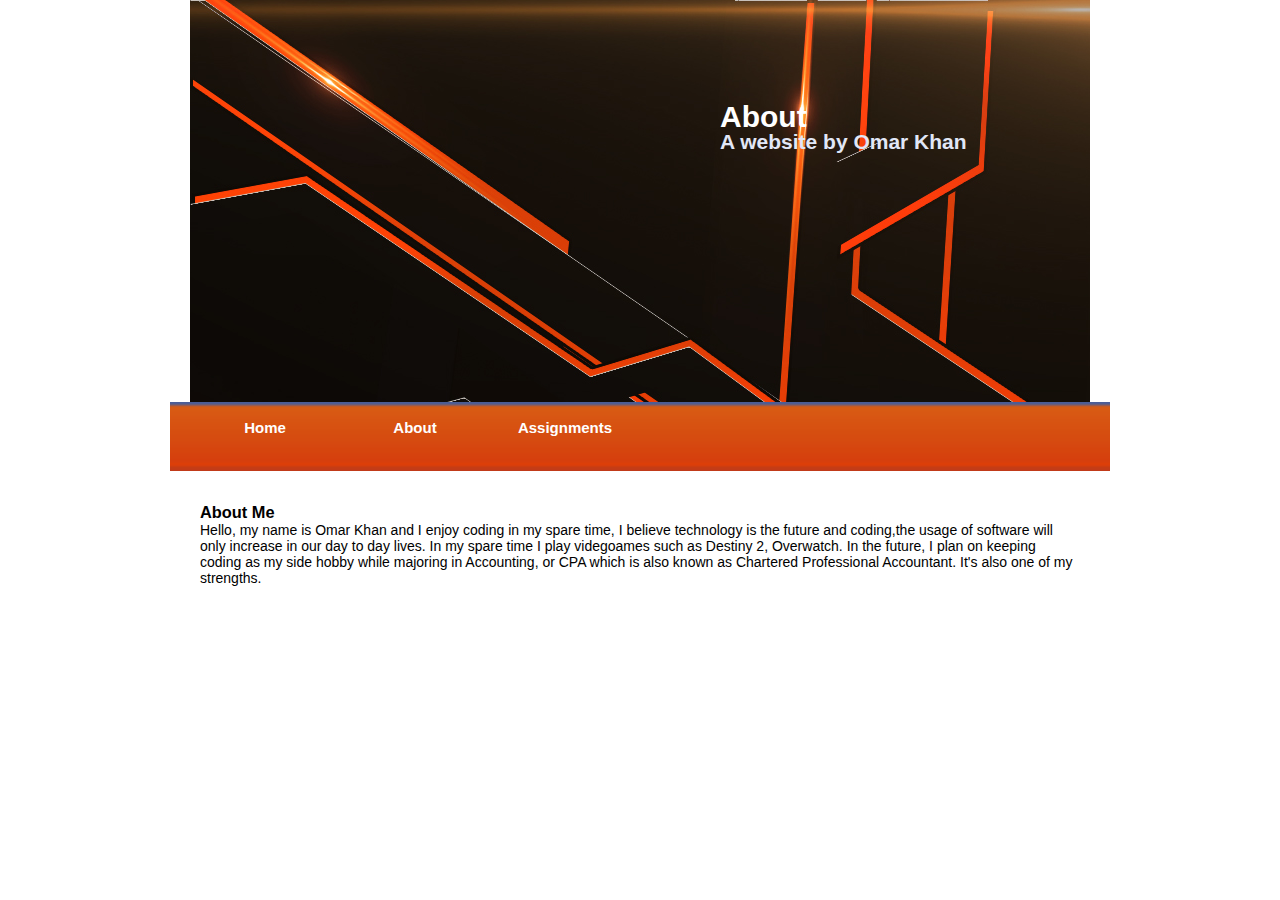
<file: index.html>
<!DOCTYPE html>
<head>
<meta http-equiv="Content-Type" content="text/html; charset=utf-8" />
<link rel="stylesheet" type="text/css" href="style.css" />
<title>Omar's Website</title>
</head>

<body>
<div id="container">
		<div id="mainpic">
        	<h1>About<span class="lightblue"></span></h1>
            <h2>A website by Omar Khan</h2>
        </div>   
        
        <div id="menu">
        	<ul>
            	<li class="menuitem"><a href="index.html">Home</a></li>
                <li class="menuitem"><a href="Pages/Home.html">About</a></li>
                <li class="menuitem"><a href="Pages/Assignments.html">Assignments</a></li>
            </ul>
        </div>
        

        
		<div id="content">
        	<p>&nbsp;</p>
           	<p>&nbsp;</p>
       	  <h3>About Me</h3>
        	<p>Hello, my name is Omar Khan and I enjoy coding in my spare time, I believe technology is the future and coding,the usage of software will only increase in our day to day lives. In my spare time I play videgoames such as Destiny 2, Overwatch. In the future, I plan on keeping coding as my side hobby while majoring in Accounting, or CPA which is also known as Chartered Professional Accountant. It's also one of my strengths.</p>
        	<p>&nbsp;</p>
</file>
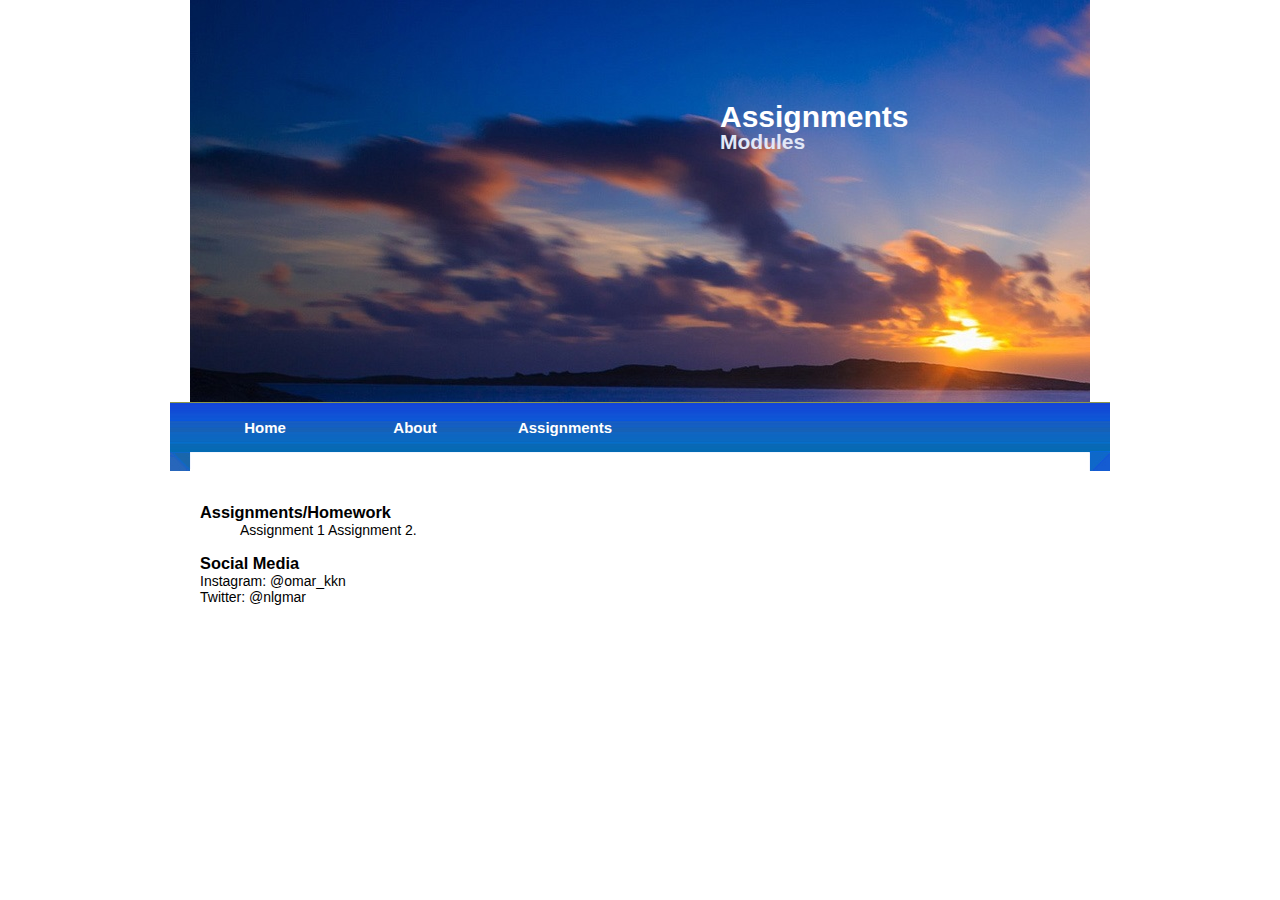
<file: Pages/Assignments.html>
<!DOCTYPE html>
<head>
<meta http-equiv="Content-Type" content="text/html; charset=utf-8" />
<link rel="stylesheet" type="text/css" href="style.css" />
<title>Omar's Website</title>
</head>

<body>
<div id="container">
		<div id="mainpic">
        	<h1>Assignments<span class="lightblue"></span></h1>
            <h2>Modules</h2>
        </div>   
        
        <div id="menu">
        	<ul>
            	<li class="menuitem"><a href="../index.html">Home</a></li>
                <li class="menuitem"><a href="Home.html">About</a></li>
                <li class="menuitem"><a href="Assignments.html">Assignments</a></li>
            </ul>
        </div>
        

        
		<div id="content">
        	<p>&nbsp;</p>
           	<p>&nbsp;</p>
       	  <h3>Assignments/Homework</h3>
        	<ol>Assignment 1
            Assignment 2.</ol>
        	<p>&nbsp;</p>
<h3>Social Media</h3>
        	<p>Instagram: @omar_kkn
        		<p>Twitter: @nlgmar</p>
        	<p>&nbsp;</p>
        	
            
          </div>
   </div>
</body>
</html>
</file>
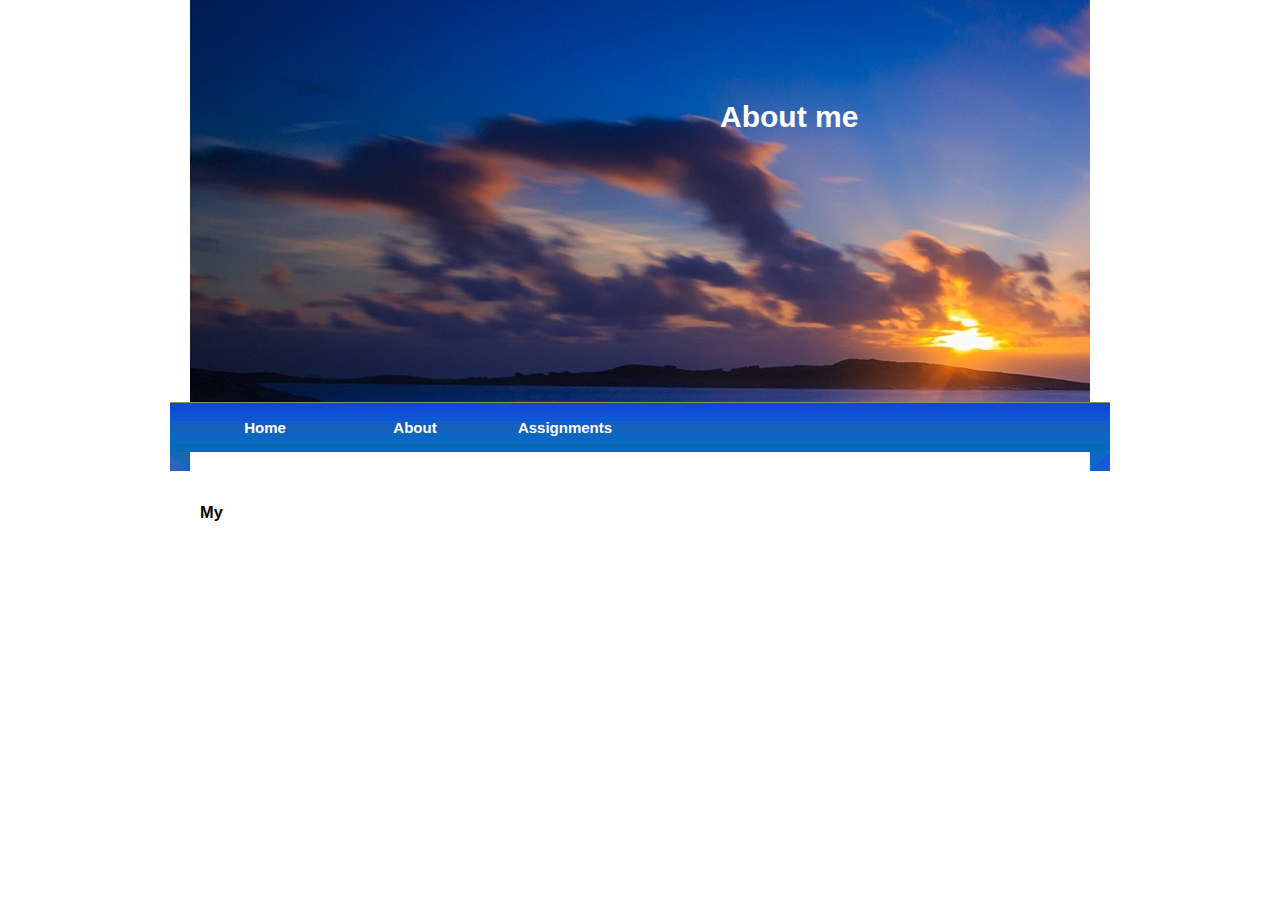
<file: Pages/Home.html>
<!DOCTYPE html>
<head>
<meta http-equiv="Content-Type" content="text/html; charset=utf-8" />
<link rel="stylesheet" type="text/css" href="style.css" />
<title>Omar's Website</title>
</head>

<body>
<div id="container">
		<div id="mainpic">
        	<h1>About me<span class="lightblue"></span></h1>
        </div>   
        
        <div id="menu">
        	<ul>
            	<li class="menuitem"><a href="../index.html">Home</a></li>
                <li class="menuitem"><a href="Home.html">About</a></li>
                <li class="menuitem"><a href="Assignments.html">Assignments</a></li>
            </ul>
        </div>
        

        
		<div id="content">
        	<p>&nbsp;</p>
           	<p>&nbsp;</p>
       	  <h3>My</h3>
        	<ol></ol>
        	<p>&nbsp;</p>
<h3></h3>
        	<p>
        		<p></p>
        	<p>&nbsp;</p>
        	
            
          </div>
   </div>
</body>
</html>
</file>
<file: style.css>
body {
	margin: 0;
	padding: 0;
	text-align: left;
	font: 14px Arial, Helvetica, sans-serif;
	font-size: 14px;
	color: #000000;
	background: #FFFFFF;
	background-repeat:repeat-x;
}
*
{
  margin: 0 auto 0 auto;
 text-align:left;}

#container
{
  display: block; 
  height:auto;
  position: relative; 
  width: 940px;
}

#mainpic h1
{
	position:absolute;
text-align:right;

font-size:30px;
color:#FFF;	
left:550px;
top:100px;
}


#mainpic h2
{
position:absolute;
text-align:right;
color:#E1E7F7;	
left:550px;
top:130px;
}

#mainpic
{
background-image:url(images/main.jpg);
background-repeat:no-repeat;
width:900px;
height:402px;	
}



.lightorange
{
color:#FF8C00	
	
}




#menu
{
background-image:url(images/menu.png);
background-repeat:no-repeat;
width:940px;
height:69px;
float:left;
clear:both;
}

#content
{
width:880px;
height:auto;
background-color:#FFF;
padding-left:10px;
padding-right:10px;
padding-bottom:5px;
}

#footer
{
width:inherit;
height:auto;
}

#footer h3 a,#footer h3 a:visited
{
display:inline;
text-align:center;
font-size:12px;
text-decoration:none;
color:#7198E1;
}


#menu ul {
	list-style: none;
	padding: 0px;
	margin-left:auto;
	width:900px;
}

#menu li {
	list-style: none;
	padding: 0px;	
	display: inline; 
	
}

#menu a {
	float: left;
	width: 150px;
	height: 40px;
	display: block;
	text-align: center;
	text-decoration: none;
	color: #ffffff;
	font-weight: bold;
	padding-top: 17px;
	font-size: 15px;
}

#menu a:hover{
	color:#BAD1F3;
	background: url(images/menuhov.jpg) no-repeat;
}

#content p
{
	
}


html, body {
text-align: center;
}
p {text-align: left;}
</file>
<file: Pages/style.css>
body {
	margin: 0;
	padding: 0;
	text-align: left;
	font: 14px Arial, Helvetica, sans-serif;
	font-size: 14px;
	color: #000000;
	background: #FFFFFF;
	background-repeat:repeat-x;
}
*
{
  margin: 0 auto 0 auto;
 text-align:left;}

#container
{
  display: block; 
  height:auto;
  position: relative; 
  width: 940px;
}

#mainpic h1
{
	position:absolute;
text-align:right;

font-size:30px;
color:#FFF;	
left:550px;
top:100px;
}


#mainpic h2
{
position:absolute;
text-align:right;
color:#E1E7F7;	
left:550px;
top:130px;
}

#mainpic
{
background-image:url(picture/main.jpg);
background-repeat:no-repeat;
width:900px;
height:402px;	
}



.lightorange
{
color:#FF8C00	
	
}




#menu
{
background-image:url(picture/menu.jpg);
background-repeat:no-repeat;
width:940px;
height:69px;
float:left;
clear:both;
}

#content
{
width:880px;
height:auto;
background-color:#FFF;
padding-left:10px;
padding-right:10px;
padding-bottom:5px;
}

#footer
{
width:inherit;
height:auto;
}

#footer h3 a,#footer h3 a:visited
{
display:inline;
text-align:center;
font-size:12px;
text-decoration:none;
color:#7198E1;
}


#menu ul {
	list-style: none;
	padding: 0px;
	margin-left:auto;
	width:900px;
}

#menu li {
	list-style: none;
	padding: 0px;	
	display: inline; 
	
}

#menu a {
	float: left;
	width: 150px;
	height: 40px;
	display: block;
	text-align: center;
	text-decoration: none;
	color: #ffffff;
	font-weight: bold;
	padding-top: 17px;
	font-size: 15px;
}

#menu a:hover{
	color:#BAD1F3;
	background: url(images/menuhov.jpg) no-repeat;
}

#content p
{
	
}


html, body {
text-align: center;
}
p {text-align: left;}
</file>
